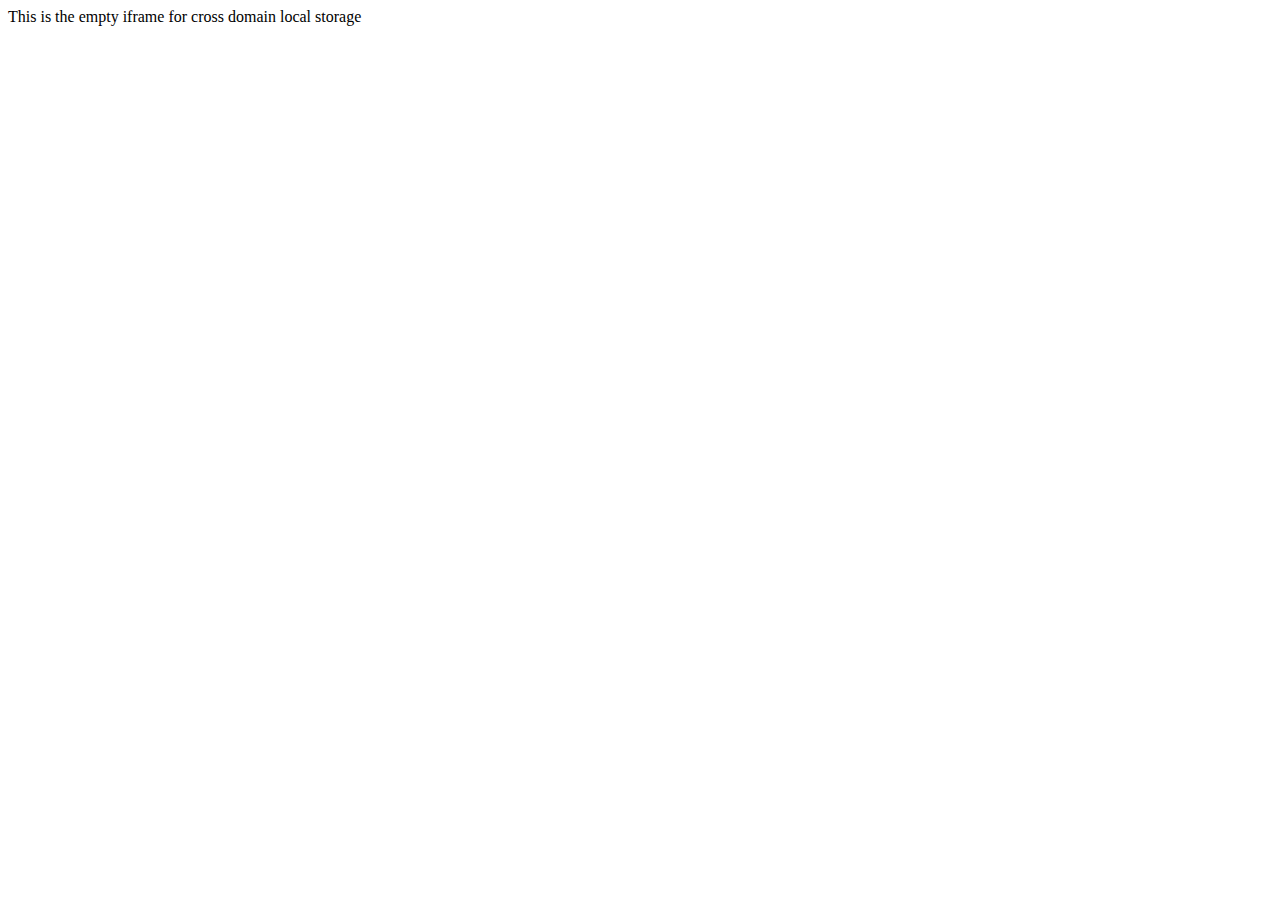
<file: index_files/cross-domain-local-storage.htm>
<!DOCTYPE html>
<html><head>
<meta http-equiv="content-type" content="text/html; charset=UTF-8">
    <script src="cross-domain-local-storage_data/xdLocalStoragePostMessageApi.js"></script>
</head>
<body>
    This is the empty iframe for cross domain local storage


</body></html>
</file>
